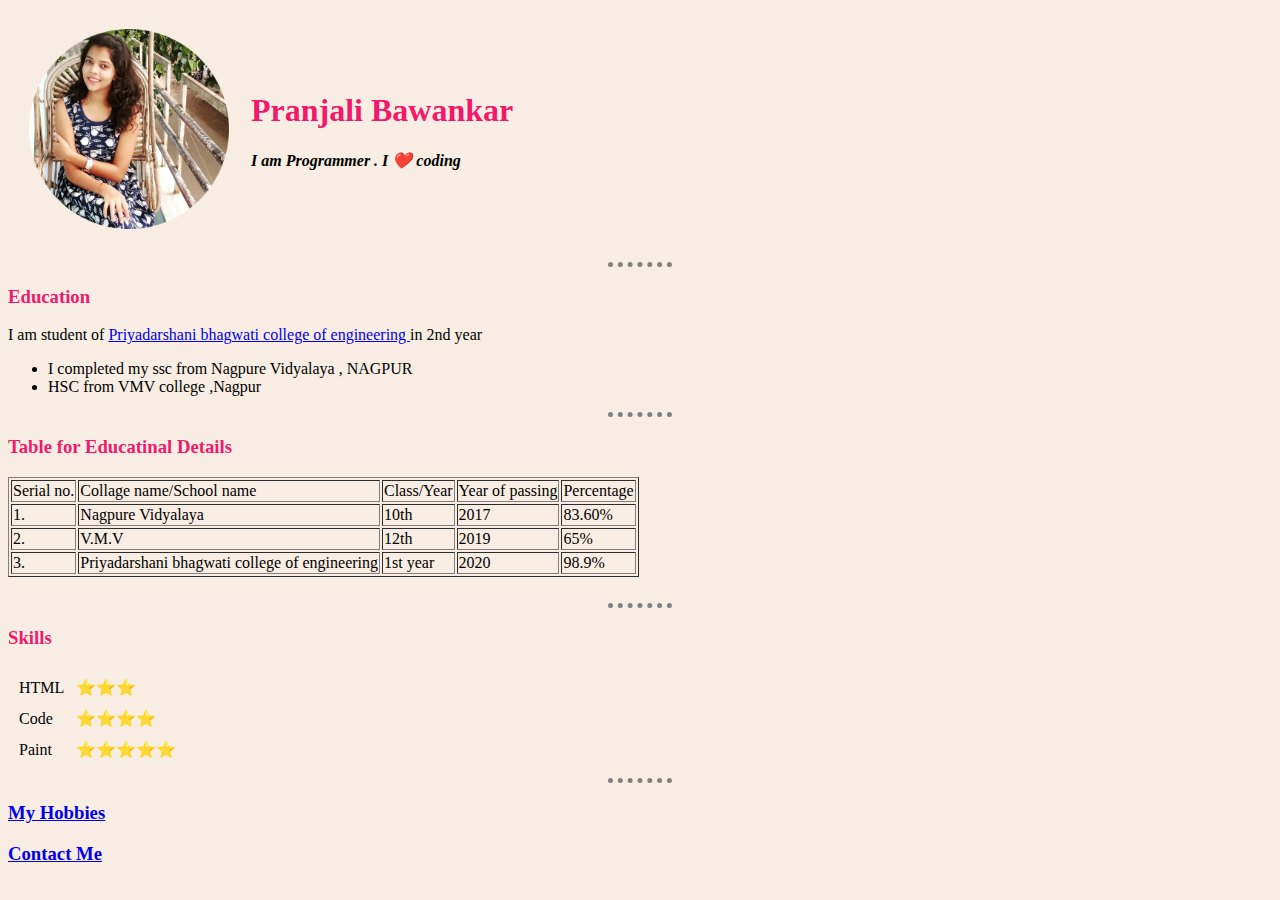
<file: index.html>
<!DOCTYPE html>
<html lang="en">
<head>
    <meta charset="UTF-8">
    <meta http-equiv="X-UA-Compatible" content="IE=edge">
    <meta name="viewport" content="width=device-width, initial-scale=1.0">
    <title>Pranjalis personal site</title>
    <link rel="stylesheet" href="style.css">
</head>
<body>
 
  <table cellspacing="20">
    <tr>
      <td><img src="pranjali.png" alt="pranjali profile picture" width="200"></td>
      <td>
        <h1>Pranjali Bawankar</h1>
        <h4><em>I am Programmer . I ❤️ coding</em></h4>
      </td>
    </tr>
  </table>
  <hr>
  
  <h3><strong>Education</strong></h3>
  <p> I am student of <a href="https://pbcoe.edu.in/"> Priyadarshani bhagwati college of engineering  </a>  in 2nd year</p>
  <ul>
    <li>I completed my ssc from Nagpure Vidyalaya , NAGPUR</li>
    <LI>HSC from VMV college ,Nagpur</LI>
  </ul>
  <hr>
  <h3>Table for Educatinal Details</h3>
  <table border="1">
    <tr>
      <td>Serial no.</td>
      <td>Collage name/School name</td>
      <td>Class/Year</td>
      <td> Year of passing</td>
      <td>Percentage</td>
      
    </tr>
    <tr>
      <td>1.</td>
      <td>Nagpure Vidyalaya</td>
      <td>10th</td>
      <td>2017</td>
      <td>83.60%</td>
    </tr>
    <tr>
      <td>2.</td>
      <td>V.M.V</td>
      <td>12th</td>
      <td>2019</td>
      <td>65%</td>
    </tr>
    <tr>
      <td>3.</td>
      <td>Priyadarshani bhagwati college of engineering </td>
      <td>1st year</td>
      <td>2020</td>
      <td>98.9%</td>
    </tr>
  </table><br>
  <hr>
  <h3><strong>Skills</strong></h3>
  <table cellspacing="10">
    <tr>
      <td>HTML</td>
      <td>⭐⭐⭐</td>
    </tr>
    <tr>
      <td>Code</td>
      <td>⭐⭐⭐⭐</td>
    </tr>
    <tr>
      <td>Paint</td>
      <td>⭐⭐⭐⭐⭐</td>
    </tr>
  </table>
 <hr>
  <h3><a href="hobbies.html">My Hobbies</a></h3>
  <h3><a href="contact.html">Contact Me</a></h3>
</body>
</html>
</file>
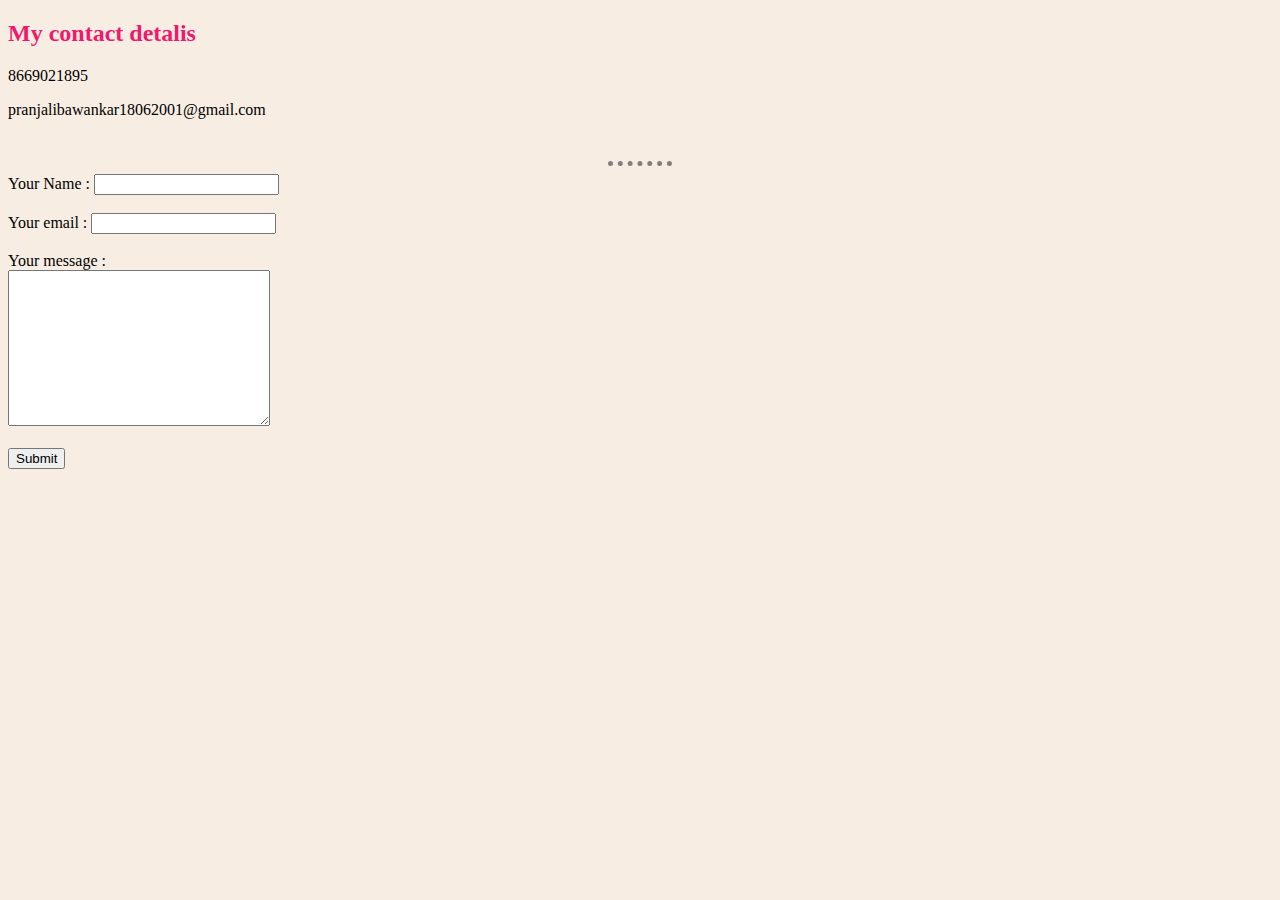
<file: contact.html>
<!DOCTYPE html>
<html lang="en">
<head>
    <meta charset="UTF-8">
    <meta http-equiv="X-UA-Compatible" content="IE=edge">
    <meta name="viewport" content="width=device-width, initial-scale=1.0">
    <title>Pranjalis personal site</title>
    <link rel="stylesheet" href="style.css">
</head>
<body>
    <h2>My contact detalis</h2>
    <p>8669021895</p>
    <p>pranjalibawankar18062001@gmail.com</p><br><hr>
    <form action="mailto:pranjalibawankar18062001@gmail.com" method="POST" enctype="text/plain">
        Your Name : <input type="text" name="your name"><br><br>
        Your email : <input type="email" name="your email"><br><br>
        Your message : <br>
        <textarea name="your message" id="" cols="30" rows="10"></textarea><br><br>
        <input type="submit">
    </form>
</body>
</html>
</file>
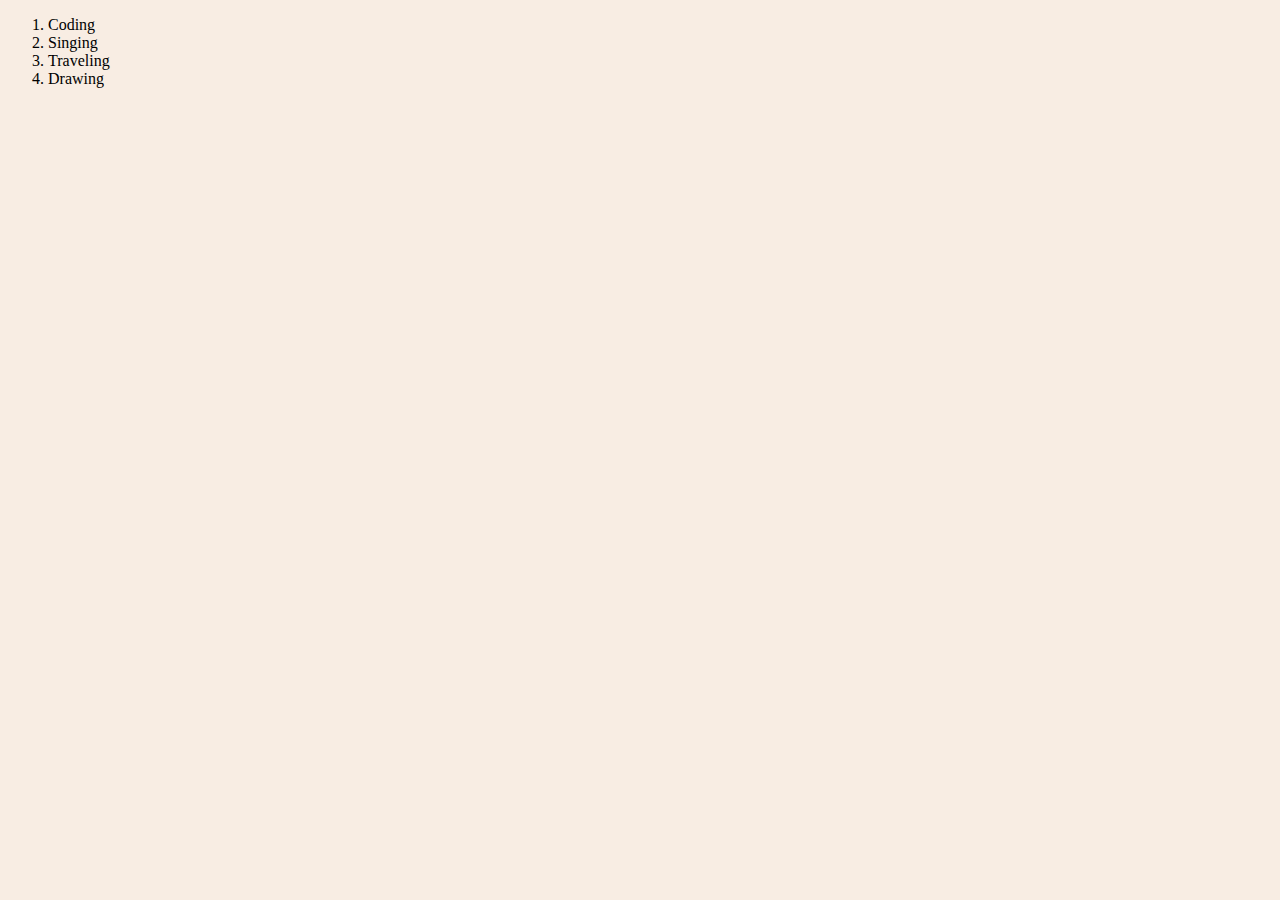
<file: hobbies.html>
<!DOCTYPE html>
<html lang="en">
<head>
    <meta charset="UTF-8">
    <meta http-equiv="X-UA-Compatible" content="IE=edge">
    <meta name="viewport" content="width=device-width, initial-scale=1.0">
    <title>Pranjalis personal site</title>
    <link rel="stylesheet" href="style.css">
</head>
<body>
    <ol>
        <li>Coding</li>
        <li>Singing</li>
        <li>Traveling</li>
        <li>Drawing</li>
    </ol>
</body>
</html>
</file>
<file: style.css>
body {
        background-color:#f8ede3;
      }
      hr {
        border-style: none;
       border-top-style: dotted;
       border-color: grey;
       border-width: 5px;
       width:5%;
      }
     h3,h1,h2 {
         color: #f30a63f3;
      
     }
</file>
